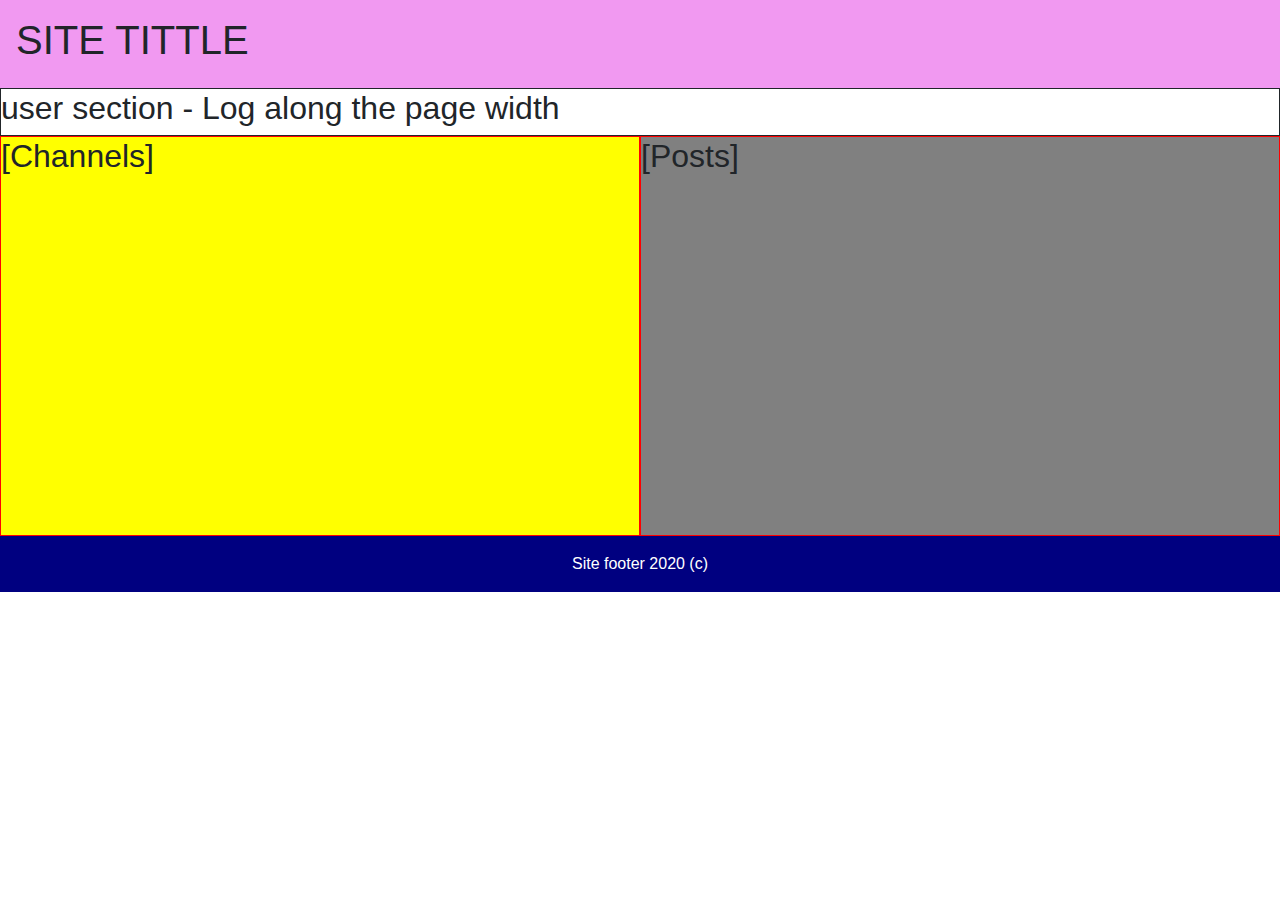
<file: templates/test.html>
<!DOCTYPE html>
<html>
<head>
    <meta charset="UTF-8">
    <link rel="stylesheet" href="https://stackpath.bootstrapcdn.com/bootstrap/4.4.1/css/bootstrap.min.css" integrity="sha384-Vkoo8x4CGsO3+Hhxv8T/Q5PaXtkKtu6ug5TOeNV6gBiFeWPGFN9MuhOf23Q9Ifjh" crossorigin="anonymous">

	<style type="text/css">
		header {
			padding: 1em;
			background-color: #F199F1;
		}
		#s1 {
			border: 1px solid;
		}
		#s2 {
			margin: 0;
			padding: 0;
			background-color: yellow;
			border: 1px solid red;
			width: 100%;
			height: 400px;
			float: left;
		}
		#s3 {
			margin: 0;
			padding: 0;
			background-color: gray;
			border: 1px solid red;
			width: 100%;
			height: 400px;
		}
		aside {
		}
		footer {
			text-align: center;
			padding: 1em;
			color: white;
			background-color: navy;
			clear: both;
			display: block;
		}

	</style>
</head>
<body>
    <header>
    	<h1>SITE TITTLE</h1>
    </header>

	<section id="s1">
		<h2>user section - Log along the page width</h2>
	</section>

	<div class="no-gutters row">
	   	<div class="col-sm-6">
 		<section id="s2">
			<h2>[Channels]</h2>
		</section>
		</div>

		<div class="col-sm-6">
		<section id="s3">
			<h2>[Posts]</h2>
		</section>
		</div>
	</div>

	<footer>	
		Site footer 2020 (c) 
	</footer>

        <!-- Last version of Javascript, jquery and Bootstrap -->
        <script src="https://code.jquery.com/jquery-3.4.1.slim.min.js" integrity="sha384-J6qa4849blE2+poT4WnyKhv5vZF5SrPo0iEjwBvKU7imGFAV0wwj1yYfoRSJoZ+n" crossorigin="anonymous"></script>
        <script src="https://stackpath.bootstrapcdn.com/bootstrap/4.4.1/js/bootstrap.min.js" integrity="sha384-wfSDF2E50Y2D1uUdj0O3uMBJnjuUD4Ih7YwaYd1iqfktj0Uod8GCExl3Og8ifwB6" crossorigin="anonymous"></script>
 </body>
</html>
</file>
